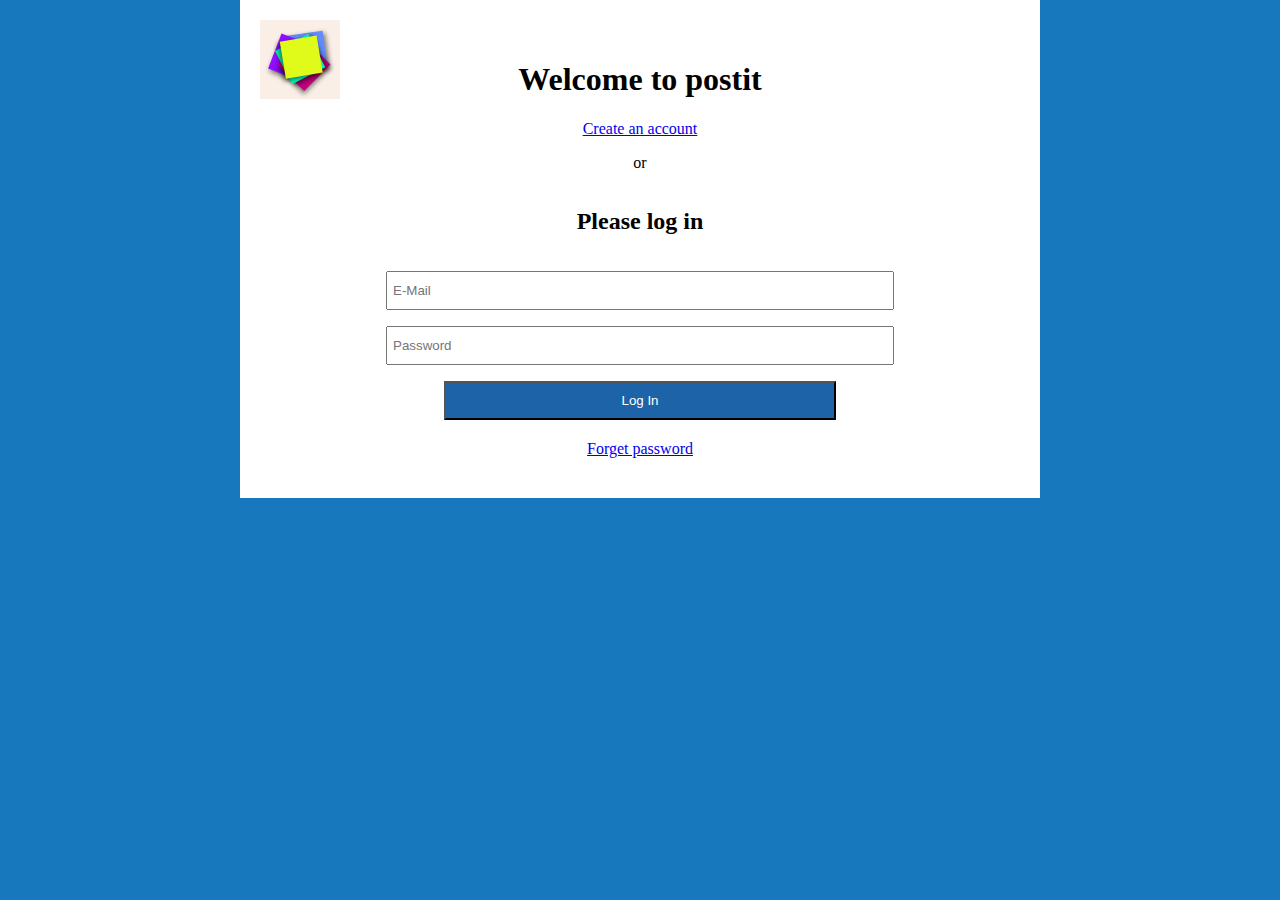
<file: login.html>
<!DOCTYPE html>
<html lang="en">
    <head>
        <title>postIt login</title>
        <meta http-equiv="Content-Type" content="text/html; charset=utf-8">
        <link rel="stylesheet" href="resource/css/style.css">
    </head>

    <body>
        <div class="container">
            <div class="login-form">
                <img src="resource/images/Color_Post_it.svg" alt="postit logo">
                <h1>Welcome to postit</h1>
                <a href="#">Create an account</a>
                <p>or</p>
                <h2>Please log in</h2>
                <form action="index.html" method="POST">
                    <p>
                        <input type="text" name="login-email" placeholder="E-Mail">
                    </p>
                    <p>
                        <input type="password" name="login-password" placeholder="Password">  
                    </p>
                    <p>
                        <input type="submit" value="Log In">
                    </p>
                </form>
                <a href="#">Forget password</a>
            </div>
        </div>
    </body>


</html>
</file>
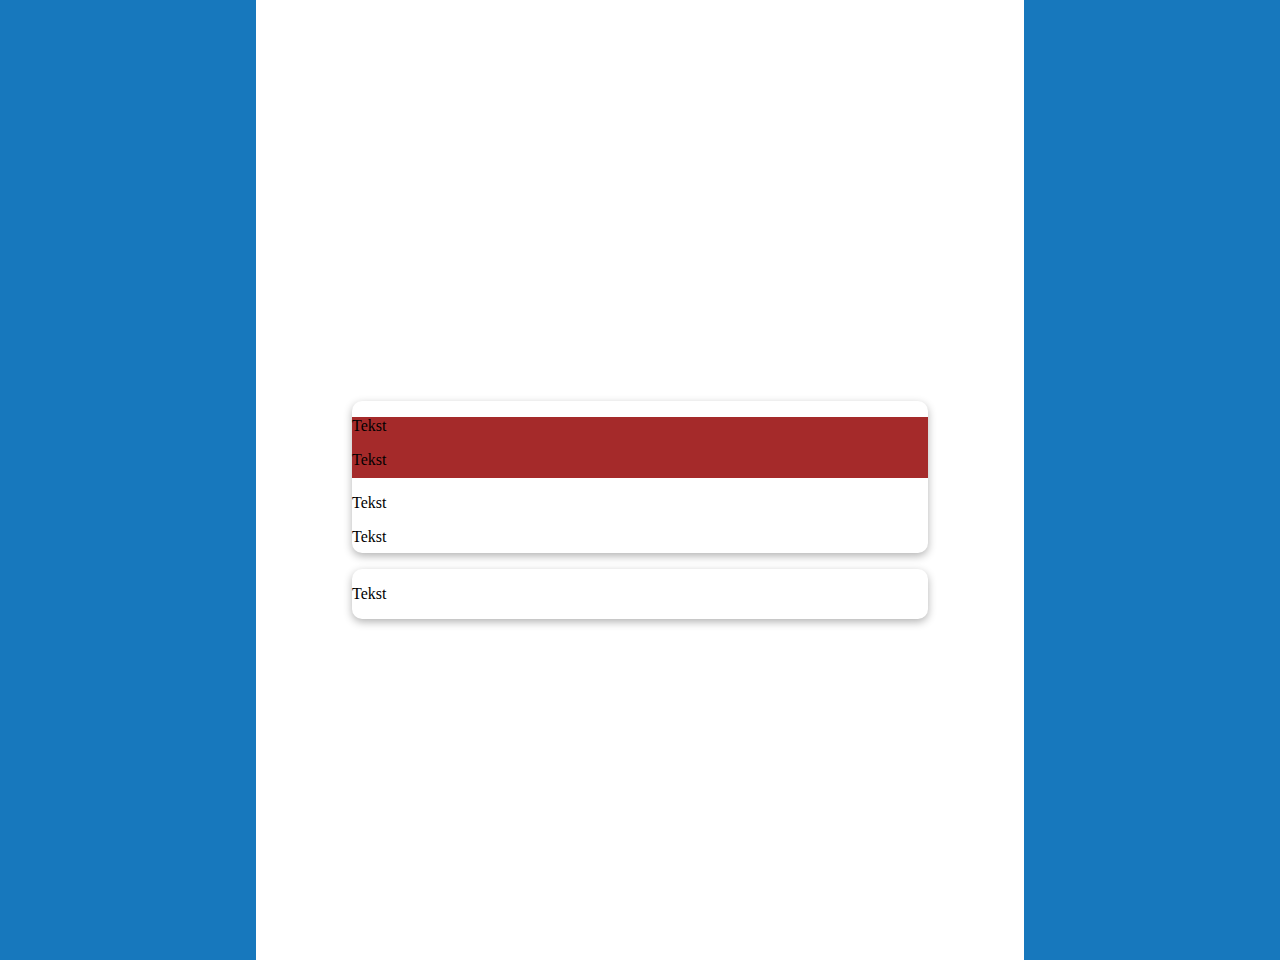
<file: test.html>
<!DOCTYPE html>
<html lang="en">
    <head>
        <title>Katsetused</title>
        <meta http-equiv="Content-Type" content="text/html; charset=utf-8">
        <link rel="stylesheet" href="resource/css/test.css">
    </head>
    <body>
        <div class="container postit-page">
            <div class="container post">
                <div class="container post-top">
                    <p>Tekst</p>
                    <p>Tekst</p>
                </div>
                <p>Tekst</p>
                <p>Tekst</p>
            </div>
            <div class="container post">
                <p>Tekst</p>
            </div>
        </div>    
    </body>
</html>
</file>
<file: resource/css/style.css>
/*Generic styles*/

html, body {
    height: 100%;
}
body {
    background-color:#1778bd;
    margin: 0;
}

.container {
    height: auto;
    min-height: 100%;
    width:800px;
    margin:0 auto;
}

form{
    display: flex;
}

form input[type="text"], form input[type="password"], form input[type="submit"]{
    padding:10px 0 10px 0;
    width: 90%;
}

form input[type="text"]:hover, form input[type="password"]:hover{
    border: 2px solid #1c63a7;
}

input[type="submit"]{
    background-color: #1c63a7;
    color:white;
}

input::placeholder{
    padding-left: 5px;
}

/*Header styles*/

#main-header {
    display: flex;
    justify-content: space-between;
    align-items: center;
    flex-direction: row;
    padding: 5px 0;
    background-color: white;
    position: fixed;
    width: 100%;
    height: 50px;
}

#main-header img {
    height: 50px;;
}

.search-form{
    flex-direction: row;
    width:35%;
}

.search-form input[type="submit"]{
    width:100px;
}

/*Login page and form styles*/

.container.login {
    display: flex;
    align-items: center;
    justify-content: center; 
}

.login-form {
    display: flex;
    width:800px;
    background-color: white;
    flex-direction: column;
    align-items: center;
    padding:40px 0 40px 0;
    position:relative;
}
.login-form img{ 
    position: absolute;
    left: 20px;
    top:20px;
    width:80px;
}

.login-form form{
    flex-direction: column;
    width: 70%;
}

.login-form form p{
   margin-bottom:0;
   display: flex;
   justify-content: center;
}

.login-form form p:last-child{
    margin-bottom:20px;
 }

.login-form form input[type="submit"]{
    text-align: center;
    width:70%;
    display: block;
    margin: 0 auto;
}

/*postit page styles*/

.container.postit-page{
    background-color: white;
    padding-top: 60px;
    display: flex;
    flex-direction: column;
    align-items: center;
    justify-content: center;
}

.container.post{
    background-color:white;
    width: 70%;
    display: flex;
    box-sizing: border-box;
    border-radius: 10px;
    min-width: 100px;
    height: auto;
    margin: 1% auto;
    box-shadow: rgba(0, 0, 0, 0.3) 0px 3px 8px;
    }

.container.post:hover{
    background-color:beige;
    }


.container-post{
    background-color:white;
    width: 70%;
    display: flex;
    justify-content: flex-start;
    flex-direction: column;
    align-items: center;
    box-sizing: border-box;
    border-radius: 10px;
    min-width: 100px;
    height: auto;
    margin: 1% auto;
    box-shadow: rgba(0, 0, 0, 0.3) 0px 3px 8px;
    }

.container-post:hover{
    background-color:beige;
    }

.container-post-head{
    display: -webkit-flex;
    display: flex;
    flex-direction: row;
    width: 95%;
    padding: 1em;
    list-style-type: none;
    justify-content:space-between;
    align-items: center;
}

.container-post-head img{
    width: 25px;
}

.container-post-image{
    width: 100%;
    display: flex;
    flex-direction: column;
    justify-content: center;
}

.container-post-image img{
    width: 100%;
}

.container-post-comment{
    width: 95%;
    display: flex;
    flex-direction: column;
    justify-content: center;
    padding: 1em;
}

.container-post-comment img{
    width: 5%;
}

#my_paragraph {
    font-weight: bold;
    }

.my_caption {
    font-weight:600;
    font-size: 20px;
    }

.date , .user_info{
    font-weight:normal;
    font-size: 12px;
    text-align: right;
    }

div + p{
    color: coral;
  }

.other~p{
    color: blue;
}

span {
    background-color:white;
}

div > span {
    background-color:yellow;
}

.user-menu{
    position: absolute;
    right:20px;
    background-color: white;
    padding: 5px;
    list-style-type: none;
}
</file>
<file: resource/css/test.css>
html, body {
    height: 100%;
}
body {
    background-color:#1778bd;
    margin: 0;
}

.container {
    height: 100%;
    min-height: 100;
    width:60vw;
    margin:0 auto;
}

.container.postit-page{
    background-color: white;
    padding-top: 60px;
    display: flex;
    flex-direction: column;
    align-items:center;
    justify-content: center;
}

.container.post{
    height: auto;
    width: 75%;
    margin:0 auto;
    box-sizing: border-box;
    border-radius: 10px;
    margin: 1% auto;
    box-shadow: rgba(0, 0, 0, 0.3) 0px 3px 8px;
}

.container.post-top{
    height: 40%;
    width:100%;
    margin:0 auto;
    background-color:brown;
    justify-content: space-around;
    flex-direction: row;
}
</file>
